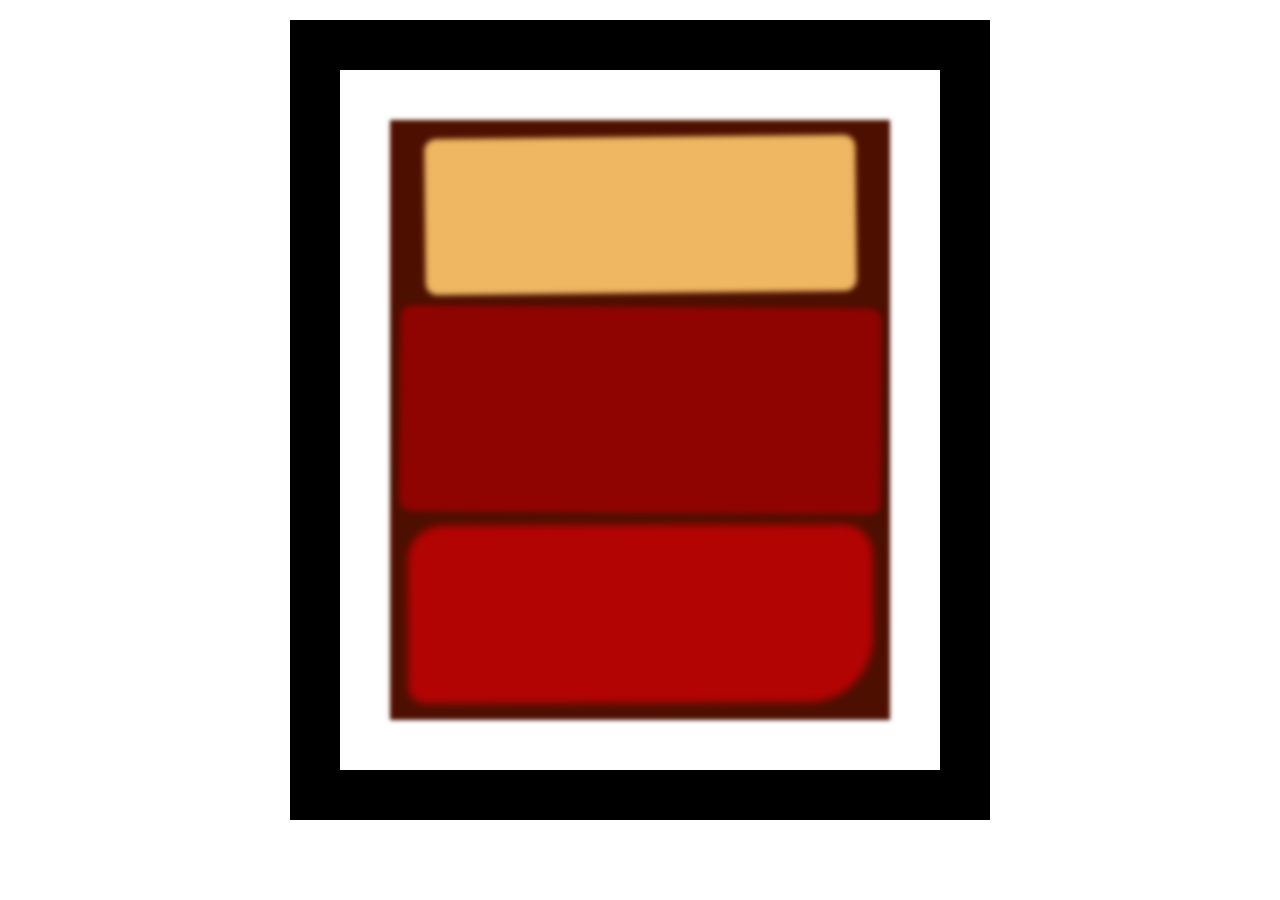
<file: rothko-painting/index.html>
<!DOCTYPE html>
<html lang="en">
  <head>
    <meta charset="UTF-8" />
    <meta http-equiv="X-UA-Compatible" content="IE=edge" />
    <meta name="viewport" content="width=device-width, initial-scale=1.0" />
    <link rel="stylesheet" href="styles.css" />
    <title>Document</title>
  </head>
  <body>
    <div class="frame">
      <div class="canvas">
        <div class="one"></div>
        <div class="two"></div>
        <div class="three"></div>
      </div>
    </div>
  </body>
</html>
</file>
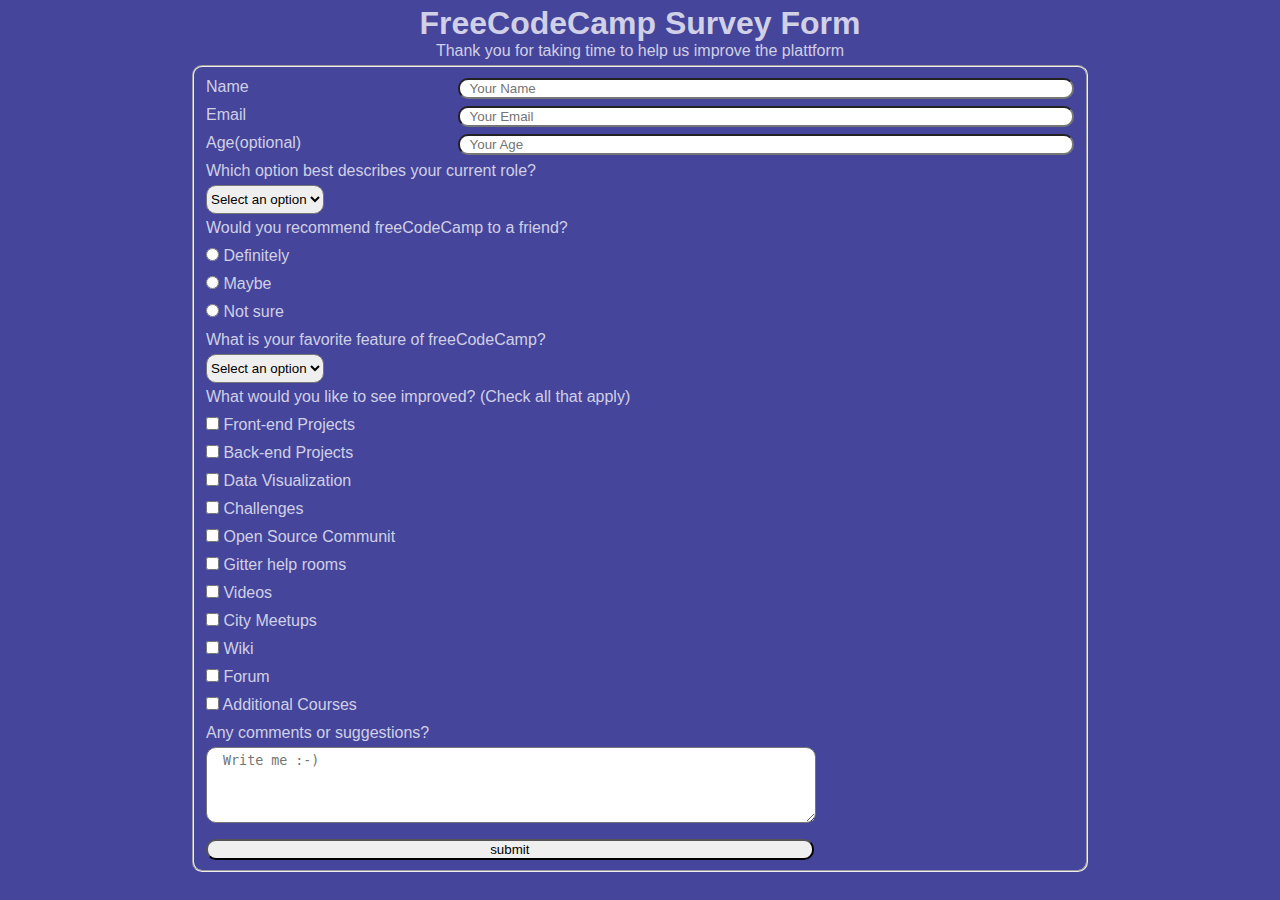
<file: survey-form/index.html>
<!DOCTYPE html>
<html lang="en">
  <head>
    <meta charset="UTF-8" />
    <meta http-equiv="X-UA-Compatible" content="IE=edge" />
    <meta name="viewport" content="width=device-width, initial-scale=1.0" />
    <link rel="stylesheet" href="styles.css" />
    <title>Survey Form</title>
  </head>
  <body>
    <header>
      <h1 id="title">FreeCodeCamp Survey Form</h1>
      <p id="description">
        Thank you for taking time to help us improve the plattform
      </p>
    </header>

    <form id="survey-form" action="">
      <!-- Perönliche Daten -->

      <fieldset id="fieldset">
        <label class="personalData" id="name-label" for="name"
          >Name<input
            class="personalData"
            id="name"
            name="name"
            type="text"
            placeholder="  Your Name"
            required
        /></label>
        <label class="personalData" id="email-label" for="email"
          >Email<input
            class="personalData"
            type="email"
            name="email"
            placeholder="  Your Email"
            id="email"
            required
        /></label>
        <label class="personalData" id="number-label" for="number"
          >Age(optional)<input
            type="number"
            min="13"
            max="120"
            name="age"
            placeholder="  Your Age"
            id="number"
        /></label>

        <!-- Select 1 -->
        <p>Which option best describes your current role?</p>
        <select name="dropdown" id="dropdown">
          <option>Select an option</option>
          <option>Student</option>
          <option>Full Time Job</option>
        </select>
        <header>Would you recommend freeCodeCamp to a friend?</header>

        <!-- Radio -->
        <label for="Definitely"
          ><input
            type="radio"
            name="recommend"
            value="Definitely"
            id="Definitely"
          />
          Definitely</label
        >
        <label for="Maybe"
          ><input type="radio" name="recommend" value="Maybe" id="Maybe" />
          Maybe</label
        >
        <label for="NotSure"
          ><input type="radio" name="recommend" value="Not sure" id="NotSure" />
          Not sure</label
        >

        <!-- Select 2 -->
        <p>What is your favorite feature of freeCodeCamp?</p>
        <select name="" id="dropdown2">
          <option>Select an option</option>
          <option>Challenges</option>
          <option>Projects</option>
          <option>Community</option>
          <option>Open Source</option>
        </select>

        <!-- Checkbox -->
        <header>
          What would you like to see improved? (Check all that apply)
        </header>
        <label for="frontend"
          ><input
            type="checkbox"
            name="frontend"
            id="frontend"
            value="frontend"
          />
          Front-end Projects</label
        >
        <label for="backend"
          ><input type="checkbox" name="backend" id="backend" value="backend" />
          Back-end Projects</label
        >
        <label for="data-visualisation"
          ><input
            type="checkbox"
            name="data-visualisation"
            id="data-visualisation"
            value="data-visualisation"
          />
          Data Visualization</label
        >
        <label for="challenges"
          ><input
            type="checkbox"
            name="challenges"
            id="challenges"
            value="challenges"
          />
          Challenges</label
        >
        <label for="open-source"
          ><input
            type="checkbox"
            name="open-source"
            id="open-source"
            value="open-source"
          />
          Open Source Communit</label
        >
        <label for="gitter-help-rooms"
          ><input
            type="checkbox"
            name="gitter-help-rooms"
            id="gitter-help-rooms"
            value="gitter-help-rooms"
          />
          Gitter help rooms</label
        >
        <label for="videos"
          ><input type="checkbox" name="videos" id="videos" value="videos" />
          Videos</label
        >
        <label for="city-meetups"
          ><input
            type="checkbox"
            name="city-meetups"
            id="city-meetups"
            value="city-meetups"
          />
          City Meetups</label
        >
        <label for="wiki"
          ><input type="checkbox" name="wiki" id="wiki" value="wiki" />
          Wiki</label
        >
        <label for="forum"
          ><input type="checkbox" name="forum" id="forum" value="forum" />
          Forum</label
        >
        <label for="add-courses"
          ><input
            type="checkbox"
            name="add-courses"
            id="add-courses"
            value="add-courses"
          />
          Additional Courses</label
        >
        <header>Any comments or suggestions?</header>
        <textarea
          type="textarea"
          name="message"
          id="message"
          placeholder="  Write me :-)"
          rows="4"
          cols="40"
        ></textarea>
        <input type="submit" value="submit" name="submit" id="submit" />
      </fieldset>
    </form>
  </body>
</html>
</file>
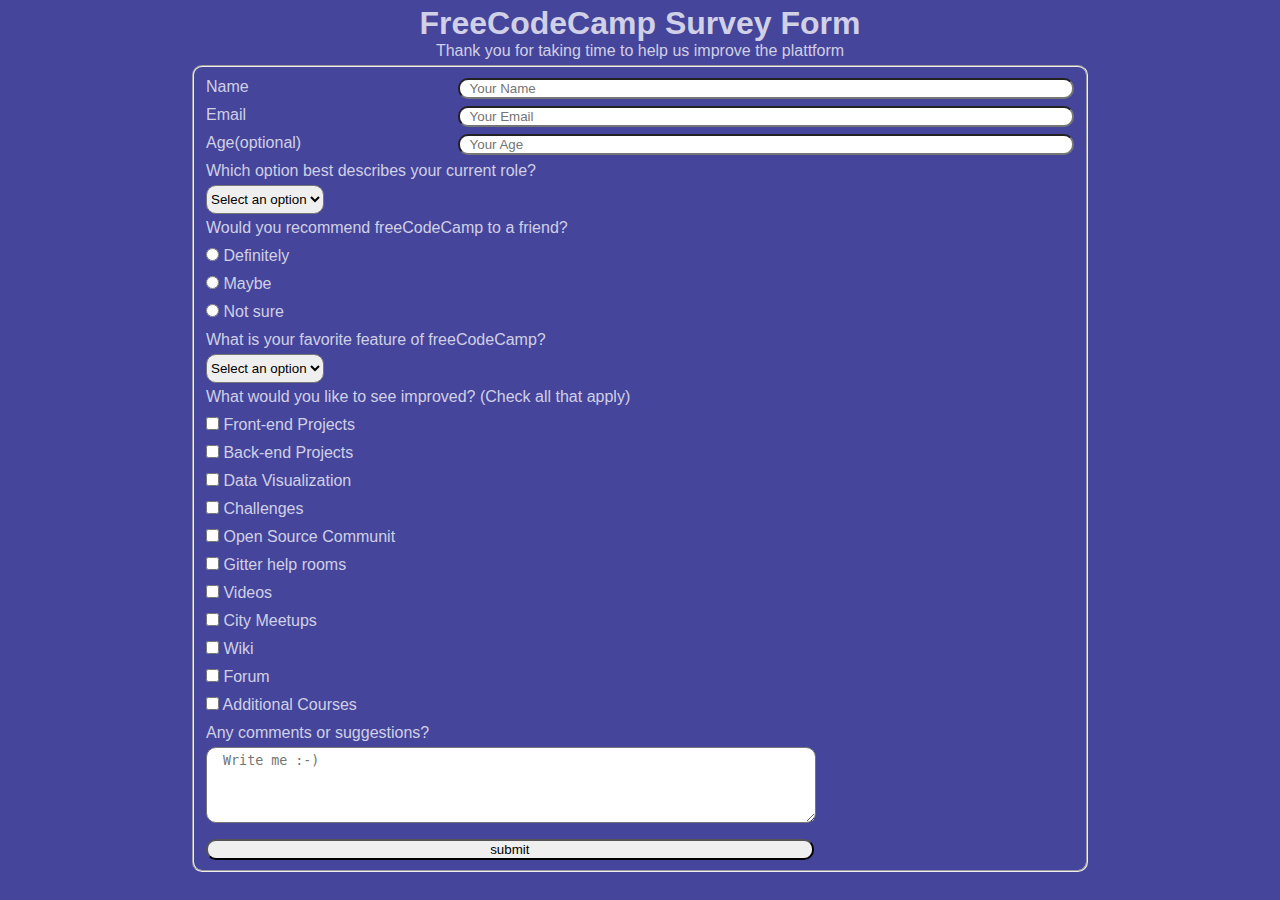
<file: SurveyForm/index.html>
<!DOCTYPE html>
<html lang="en">
  <head>
    <meta charset="UTF-8" />
    <meta http-equiv="X-UA-Compatible" content="IE=edge" />
    <meta name="viewport" content="width=device-width, initial-scale=1.0" />
    <link rel="stylesheet" href="styles.css" />
    <title>freeCodeCamp Survey Form</title>
  </head>
  <body>
    <header>
      <h1 id="title">FreeCodeCamp Survey Form</h1>
      <p id="description">
        Thank you for taking time to help us improve the plattform
      </p>
    </header>

    <form id="survey-form" action="">
      <!-- Perönliche Daten -->

      <fieldset id="fieldset">
        <label class="personalData" id="name-label" for="name"
          >Name<input
            class="personalData"
            id="name"
            name="name"
            type="text"
            placeholder="  Your Name"
            required
        /></label>
        <label class="personalData" id="email-label" for="email"
          >Email<input
            class="personalData"
            type="email"
            name="email"
            placeholder="  Your Email"
            id="email"
            required
        /></label>
        <label class="personalData" id="number-label" for="number"
          >Age(optional)<input
            type="number"
            min="13"
            max="120"
            name="age"
            placeholder="  Your Age"
            id="number"
        /></label>

        <!-- Select 1 -->
        <p>Which option best describes your current role?</p>
        <select name="dropdown" id="dropdown">
          <option>Select an option</option>
          <option>Student</option>
          <option>Full Time Job</option>
        </select>
        <header>Would you recommend freeCodeCamp to a friend?</header>

        <!-- Radio -->
        <label for="Definitely"
          ><input
            type="radio"
            name="recommend"
            value="Definitely"
            id="Definitely"
          />
          Definitely</label
        >
        <label for="Maybe"
          ><input type="radio" name="recommend" value="Maybe" id="Maybe" />
          Maybe</label
        >
        <label for="NotSure"
          ><input type="radio" name="recommend" value="Not sure" id="NotSure" />
          Not sure</label
        >

        <!-- Select 2 -->
        <p>What is your favorite feature of freeCodeCamp?</p>
        <select name="" id="dropdown2">
          <option>Select an option</option>
          <option>Challenges</option>
          <option>Projects</option>
          <option>Community</option>
          <option>Open Source</option>
        </select>

        <!-- Checkbox -->
        <header>
          What would you like to see improved? (Check all that apply)
        </header>
        <label for="frontend"
          ><input
            type="checkbox"
            name="frontend"
            id="frontend"
            value="frontend"
          />
          Front-end Projects</label
        >
        <label for="backend"
          ><input type="checkbox" name="backend" id="backend" value="backend" />
          Back-end Projects</label
        >
        <label for="data-visualisation"
          ><input
            type="checkbox"
            name="data-visualisation"
            id="data-visualisation"
            value="data-visualisation"
          />
          Data Visualization</label
        >
        <label for="challenges"
          ><input
            type="checkbox"
            name="challenges"
            id="challenges"
            value="challenges"
          />
          Challenges</label
        >
        <label for="open-source"
          ><input
            type="checkbox"
            name="open-source"
            id="open-source"
            value="open-source"
          />
          Open Source Communit</label
        >
        <label for="gitter-help-rooms"
          ><input
            type="checkbox"
            name="gitter-help-rooms"
            id="gitter-help-rooms"
            value="gitter-help-rooms"
          />
          Gitter help rooms</label
        >
        <label for="videos"
          ><input type="checkbox" name="videos" id="videos" value="videos" />
          Videos</label
        >
        <label for="city-meetups"
          ><input
            type="checkbox"
            name="city-meetups"
            id="city-meetups"
            value="city-meetups"
          />
          City Meetups</label
        >
        <label for="wiki"
          ><input type="checkbox" name="wiki" id="wiki" value="wiki" />
          Wiki</label
        >
        <label for="forum"
          ><input type="checkbox" name="forum" id="forum" value="forum" />
          Forum</label
        >
        <label for="add-courses"
          ><input
            type="checkbox"
            name="add-courses"
            id="add-courses"
            value="add-courses"
          />
          Additional Courses</label
        >
        <header>Any comments or suggestions?</header>
        <textarea
          type="textarea"
          name="message"
          id="message"
          placeholder="  Write me :-)"
          rows="4"
          cols="40"
        ></textarea>
        <input type="submit" value="submit" name="submit" id="submit" />
      </fieldset>
    </form>
  </body>
</html>
</file>
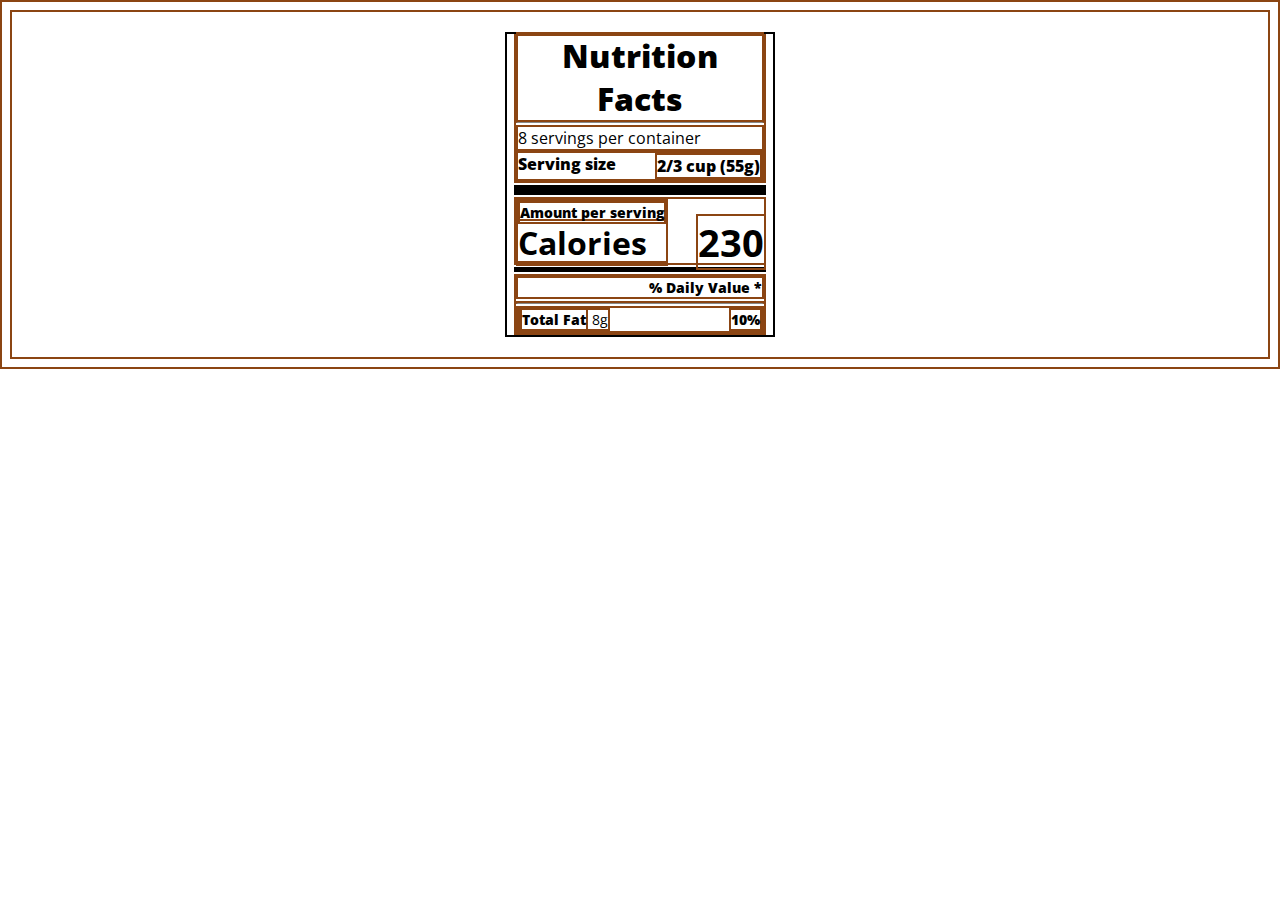
<file: typography-nutrition-label/index.html>
<!DOCTYPE html>
<html lang="en">
  <head>
    <meta charset="UTF-8" />
    <meta http-equiv="X-UA-Compatible" content="IE=edge" />
    <meta name="viewport" content="width=device-width, initial-scale=1.0" />
    <link
      rel="stylesheet"
      href="https://fonts.googleapis.com/css?family=Open+Sans:400,700,800"
    />
    <link rel="stylesheet" href="styles.css" />
    <title>Nutrition Label</title>
  </head>
  <body>
    <div class="label">
      <header>
        <h1 class="bold">Nutrition Facts</h1>
        <div class="divider"></div>
        <p>8 servings per container</p>
        <p class="bold">Serving size <span>2/3 cup (55g)</span></p>
      </header>
      <div class="divider large"></div>
      <div class="calories-info">
        <div class="left-container">
          <h2 class="bold small-text">Amount per serving</h2>
          <p>Calories</p>
        </div>
        <span>230</span>
      </div>
      <div class="divider medium"></div>
      <div class="daily-value small-text">
        <p class="bold right">% Daily Value *</p>
        <div class="divider"></div>
        <p>
          <span>
            <span class="bold">Total Fat</span>
            8g
          </span>
          <span class="bold">10%</span>
        </p>
      </div>
    </div>
  </body>
</html>
</file>
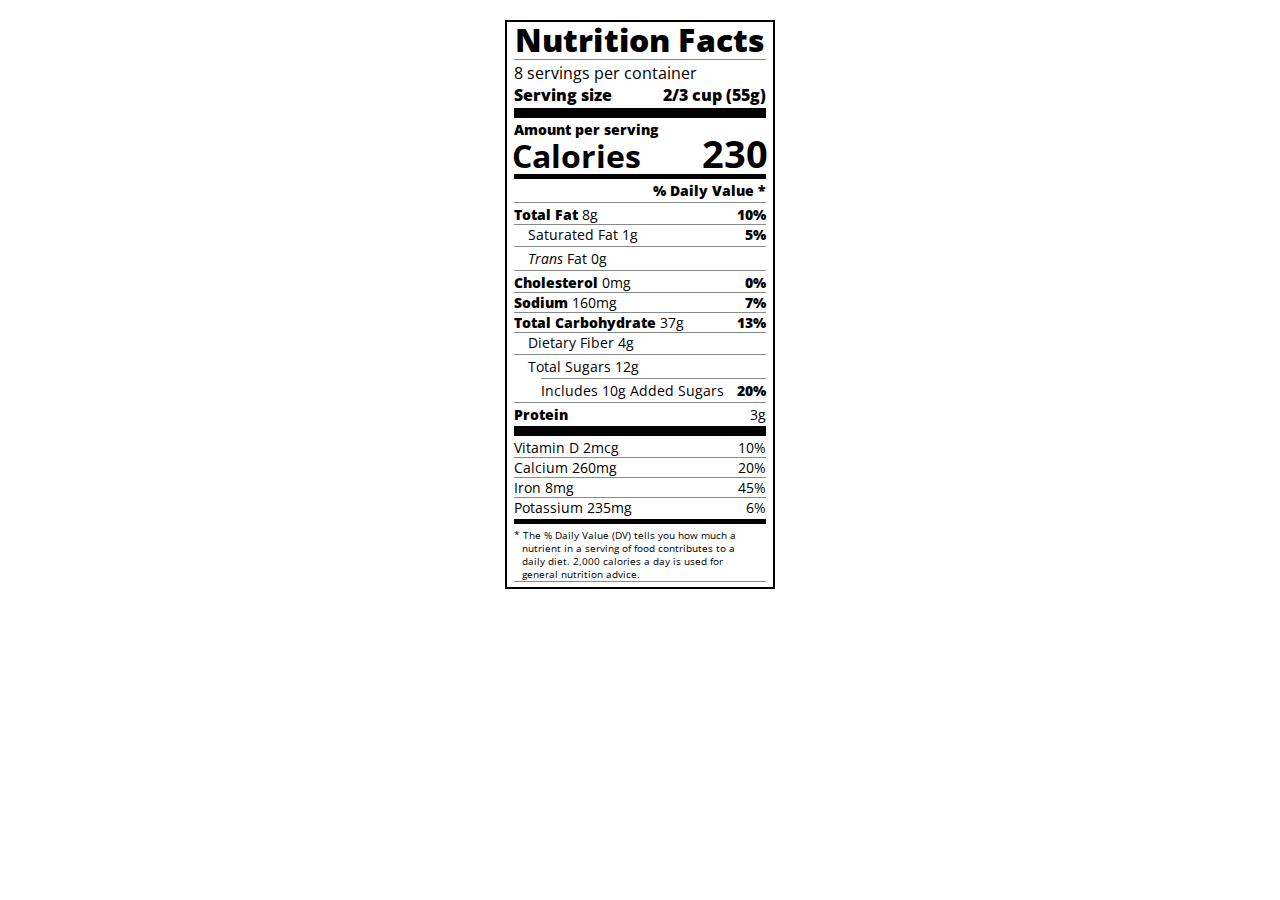
<file: html-css/typography-nutrition-label/index.html>
<!DOCTYPE html>
<html lang="en">
  <head>
    <meta charset="UTF-8" />
    <meta http-equiv="X-UA-Compatible" content="IE=edge" />
    <meta name="viewport" content="width=device-width, initial-scale=1.0" />
    <link
      rel="stylesheet"
      href="https://fonts.googleapis.com/css?family=Open+Sans:400,700,800"
    />
    <link rel="stylesheet" href="styles.css" />
    <title>Nutrition Label</title>
  </head>
  <body>
    <div class="label">
      <header>
        <h1 class="bold">Nutrition Facts</h1>
        <div class="divider"></div>
        <p>8 servings per container</p>
        <p class="bold">Serving size <span>2/3 cup (55g)</span></p>
      </header>
      <div class="divider large"></div>
      <div class="calories-info">
        <div class="left-container">
          <h2 class="bold small-text">Amount per serving</h2>
          <p>Calories</p>
        </div>
        <span>230</span>
      </div>
      <div class="divider medium"></div>
      <div class="daily-value small-text">
        <p class="bold right no-divider">% Daily Value *</p>
        <div class="divider"></div>
        <p>
          <span>
            <span class="bold">Total Fat</span>
            8g
          </span>
          <span class="bold">10%</span>
        </p>
        <p class="indent no-divider">
          Saturated Fat 1g<span class="bold">5%</span>
        </p>
        <div class="divider"></div>
        <p class="indent no-divider">
          <span><i>Trans</i> Fat 0g</span>
        </p>
        <div class="divider"></div>
        <p>
          <span><span class="bold">Cholesterol</span> 0mg</span>
          <span class="bold">0%</span>
        </p>
        <p>
          <span>
            <span class="bold">Sodium</span>
            160mg
          </span>
          <span class="bold">7%</span>
        </p>
        <p>
          <span>
            <span class="bold">Total Carbohydrate</span>
            37g
          </span>
          <span class="bold">13%</span>
        </p>
        <p class="indent no-divider">Dietary Fiber 4g</p>
        <div class="divider"></div>
        <p class="indent no-divider">Total Sugars 12g</p>
        <div class="divider double-indent"></div>
        <p class="double-indent no-divider">
          Includes 10g Added Sugars
          <span class="bold">20%</span>
        </p>
        <div class="divider"></div>
        <p class="no-divider"><span class="bold">Protein</span>3g</p>
        <div class="divider large"></div>
        <p>Vitamin D 2mcg<span>10%</span></p>
        <p>Calcium 260mg<span>20%</span></p>
        <p>Iron 8mg<span>45%</span></p>
        <p class="no-divider">Potassium 235mg<span>6%</span></p>
        <div class="divider medium"></div>

<p class="note">* The % Daily Value (DV) tells you how much a nutrient in a serving of food contributes to a daily diet. 2,000 calories a day is used for general nutrition advice.</p>
      </div>
    </div>
  </body>
</html>
</file>
<file: rothko-painting/styles.css>
.canvas {
  width: 500px;
  height: 600px;
  background-color: #4d0f00;
  overflow: hidden;
  filter: blur(2px);
}

.frame {
  border: 50px solid black;
  width: 500px;
  padding: 50px;
  margin: 20px auto;
}

.one {
  width: 425px;
  height: 150px;
  background-color: #efb762;
  margin: 20px auto;
  box-shadow: 0 0 3px 3px #efb762;
  border-radius: 9px;
  transform: rotate(-0.6deg);
}

.two {
  width: 475px;
  height: 200px;
  background-color: #8f0401;
  margin: 0 auto 20px;
  box-shadow: 0 0 3px 3px #8f0401;
  border-radius: 8px 10px;
  transform: rotate(0.4deg);
}

.one,
.two {
  filter: blur(1px);
}

.three {
  width: 91%;
  height: 28%;
  background-color: #b20403;
  margin: auto;
  filter: blur(2px);
  box-shadow: 0 0 5px 5px #b20403;
  border-radius: 30px 25px 60px 12px;
  transform: rotate(-0.2deg);
}
</file>
<file: survey-form/styles.css>
* {
  margin: 0;
}

body {
  font-family: "Poppins", sans-serif;
  font-size: 1rem;
  margin: 0;

  background-color: rgb(69, 69, 156);

  color: rgba(255, 255, 255, 0.76);
}

h1,
header > p {
  text-align: center;
}

form {
  margin: auto;
}

label,
select,
header,
fieldset > p {
  display: block;
  padding: 5px 0;
}

#description {
}

#survey-form {
  width: 70vw;
}

input[type="text"],
input[type="email"],
input[type="number"],
input[type="submit"] {
  width: 70%;
  float: right;
}
input[type="checkbox"] {
  vertical-align: auto;
}
#message {
  display: block;
  padding: 5px 0;
  margin-right: 30%;
  width: 70%;
  height: 4rem;
}
#submit {
  display: block;
  margin-top: 1rem;
  margin-right: 30%;
}
fieldset {
  border-radius: 10px;
}
input,
select,
textarea {
  border-radius: 10px;
}

select:hover {
  background-color: rgb(150, 150, 192);
  transition: background-color 0.75s linear;
}
</file>
<file: SurveyForm/styles.css>
* {
  margin: 0;
}

body {
  font-family: "Poppins", sans-serif;
  font-size: 1rem;
  margin: 0;

  background-color: rgb(69, 69, 156);

  color: rgba(255, 255, 255, 0.76);
}

h1,
header > p {
  text-align: center;
}

form {
  margin: auto;
}

label,
select,
header,
fieldset > p {
  display: block;
  padding: 5px 0;
}

#description {
}

#survey-form {
  width: 70vw;
}

input[type="text"],
input[type="email"],
input[type="number"],
input[type="submit"] {
  width: 70%;
  float: right;
}
input[type="checkbox"] {
  vertical-align: auto;
}
#message {
  display: block;
  padding: 5px 0;
  margin-right: 30%;
  width: 70%;
  height: 4rem;
}
#submit {
  display: block;
  margin-top: 1rem;
  margin-right: 30%;
}
fieldset {
  border-radius: 10px;
}
input,
select,
textarea {
  border-radius: 10px;
}

select:hover {
  background-color: rgb(150, 150, 192);
  transition: background-color 0.75s linear;
}
</file>
<file: typography-nutrition-label/styles.css>
* {
  box-sizing: border-box;
  border: 2px solid saddlebrown;
}
html {
  font-size: 16px;
}

body {
  font-family: Open Sans, sans-serif;
}

.label {
  border: 2px solid black;
  width: 270px;
  margin: 20px auto;
  padding: 0 7px;
}

p {
  display: flex;
  justify-content: space-between;
  margin: 0;
}

header h1 {
  text-align: center;
  margin: -4px 0;
  letter-spacing: 0.15px;
}

.divider {
  border-bottom: 1px solid #888989;
  margin: 2px 0;
}

.bold {
  font-weight: 800;
}

.large {
  height: 10px;
}

.large,
.medium {
  background-color: black;
  border: 0px;
}

.small-text {
  font-size: 0.85rem;
}

.calories-info h2 {
  margin: 0;
}

.calories-info {
  display: flex;
  justify-content: space-between;
  align-items: flex-end;
}

.left-container p {
  margin: -5px -2px;
  font-size: 2em;
  font-weight: 700;
}

.calories-info span{
  font-size: 2.4em;
  font-weight: 700;
  margin: -7px -2px;
}

.medium{
  height: 5px;
}

.right{
  justify-content: flex-end;
}
</file>
<file: html-css/typography-nutrition-label/styles.css>
* {
  box-sizing: border-box;
}
html {
  font-size: 16px;
}

body {
  font-family: Open Sans, sans-serif;
}

.label {
  border: 2px solid black;
  width: 270px;
  margin: 20px auto;
  padding: 0 7px;
}

p {
  display: flex;
  justify-content: space-between;
  margin: 0;
}

header h1 {
  text-align: center;
  margin: -4px 0;
  letter-spacing: 0.15px;
}

.divider {
  border-bottom: 1px solid #888989;
  margin: 2px 0;
}

.bold {
  font-weight: 800;
}

.large {
  height: 10px;
}

.large,
.medium {
  background-color: black;
  border: 0px;
}

.small-text {
  font-size: 0.85rem;
}

.calories-info h2 {
  margin: 0;
}

.calories-info {
  display: flex;
  justify-content: space-between;
  align-items: flex-end;
}

.left-container p {
  margin: -5px -2px;
  font-size: 2em;
  font-weight: 700;
}

.calories-info span {
  font-size: 2.4em;
  font-weight: 700;
  margin: -7px -2px;
}

.medium {
  height: 5px;
}

.right {
  justify-content: flex-end;
}

.indent {
  margin-left: 1em;
}

.daily-value p:not(.no-divider) {
  border-bottom: 1px solid #888989;
}
.double-indent {
  margin-left: 2em;
}

.note {
  font-size: 0.6rem;
  margin: 5px 0;
  padding: 0 8px;
  text-indent: -8px;
}
</file>
